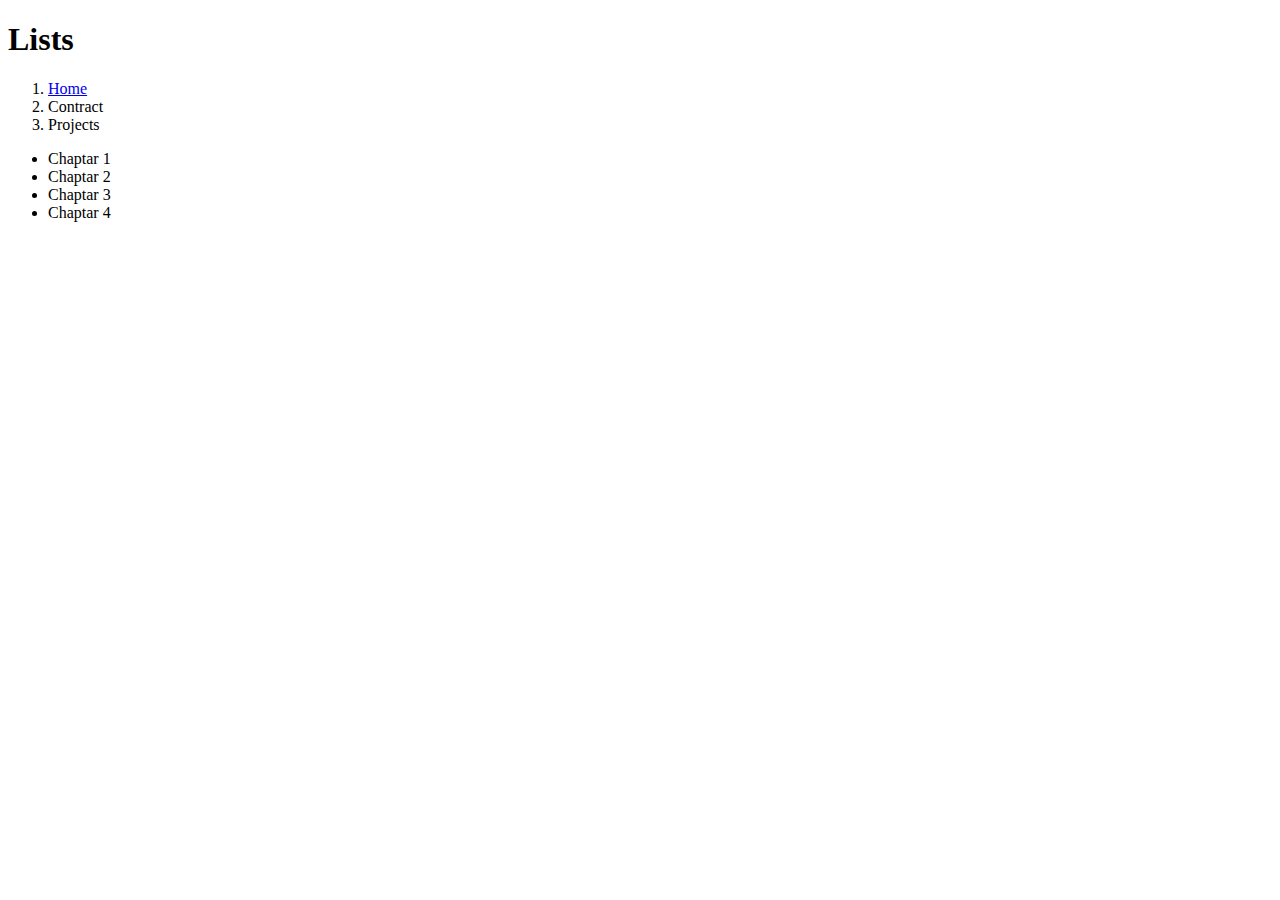
<file: Project 01/list.html>
<!DOCTYPE html>
<html lang="en">
<head>
    <meta charset="UTF-8">
    <meta name="viewport" content="width=device-width, initial-scale=1.0">
    <title>HTML List</title>
</head>
<body>
    <h1>Lists</h1>
    <ol>
        <li> <a href="/Project 01/index.html">Home</a></li>
        <li>Contract</li>
        <li>Projects</li>
    </ol>
    <ul>
        <li>Chaptar 1</li>
        <li>Chaptar 2</li>
        <li>Chaptar 3</li>
        <li>Chaptar 4</li>
    </ul>
</body>
</html>
</file>
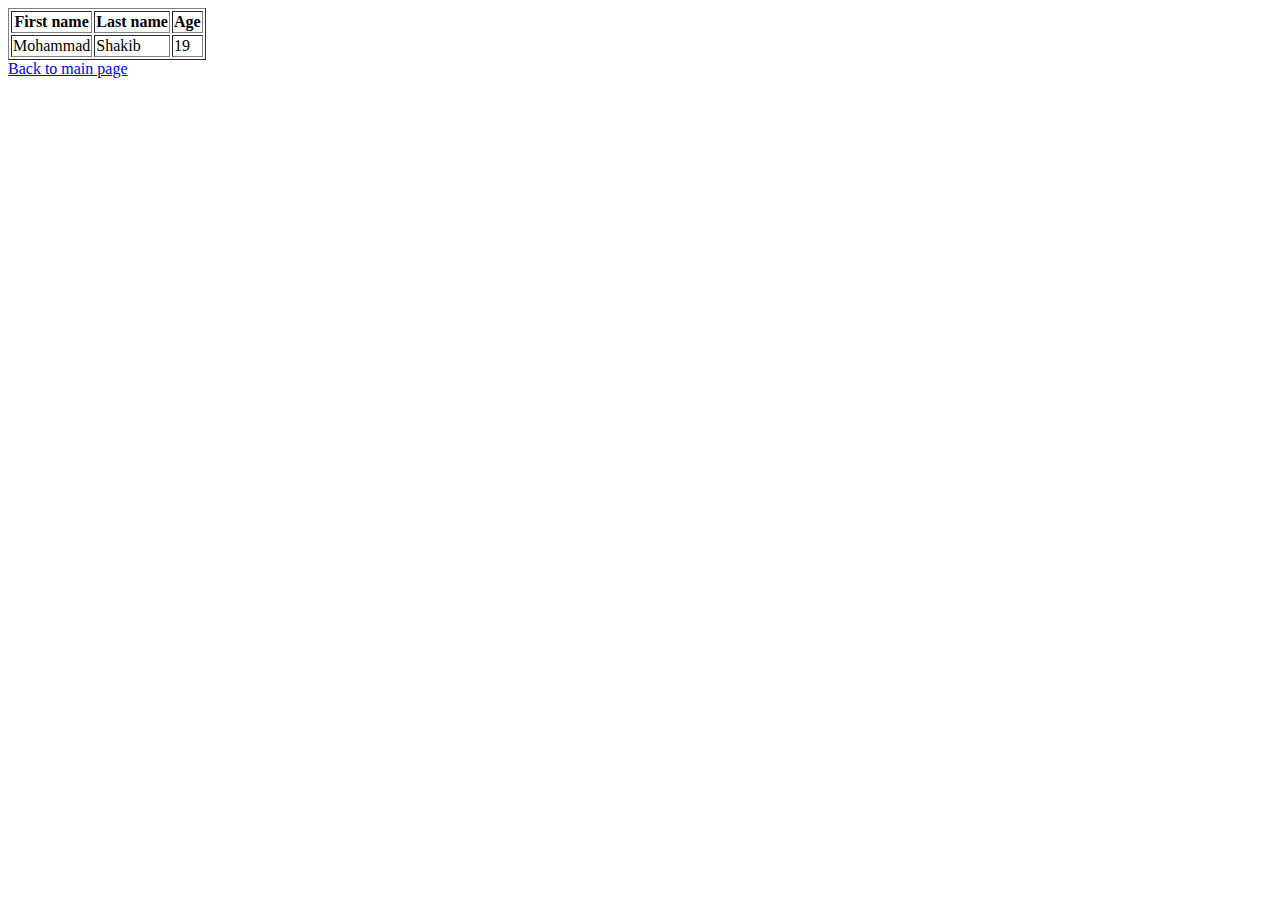
<file: Project 01/table.html>
<!DOCTYPE html>
<html lang="en">
<head>
    <meta charset="UTF-8">
    <meta name="viewport" content="width=device-width, initial-scale=1.0">
    <title>Table</title>
</head>
<body>
    <table border="1">
        <tr>
            <th>First name</th>
            <th>Last name</th>
            <th>Age</th>
        </tr>
        <tr>
            <td>Mohammad</td>
            <td>Shakib</td>
            <td>19</td>
        </tr>
    </table>
    <a href="/Project 01/index.html">Back to main page</a>
</body>
</html>
</file>
